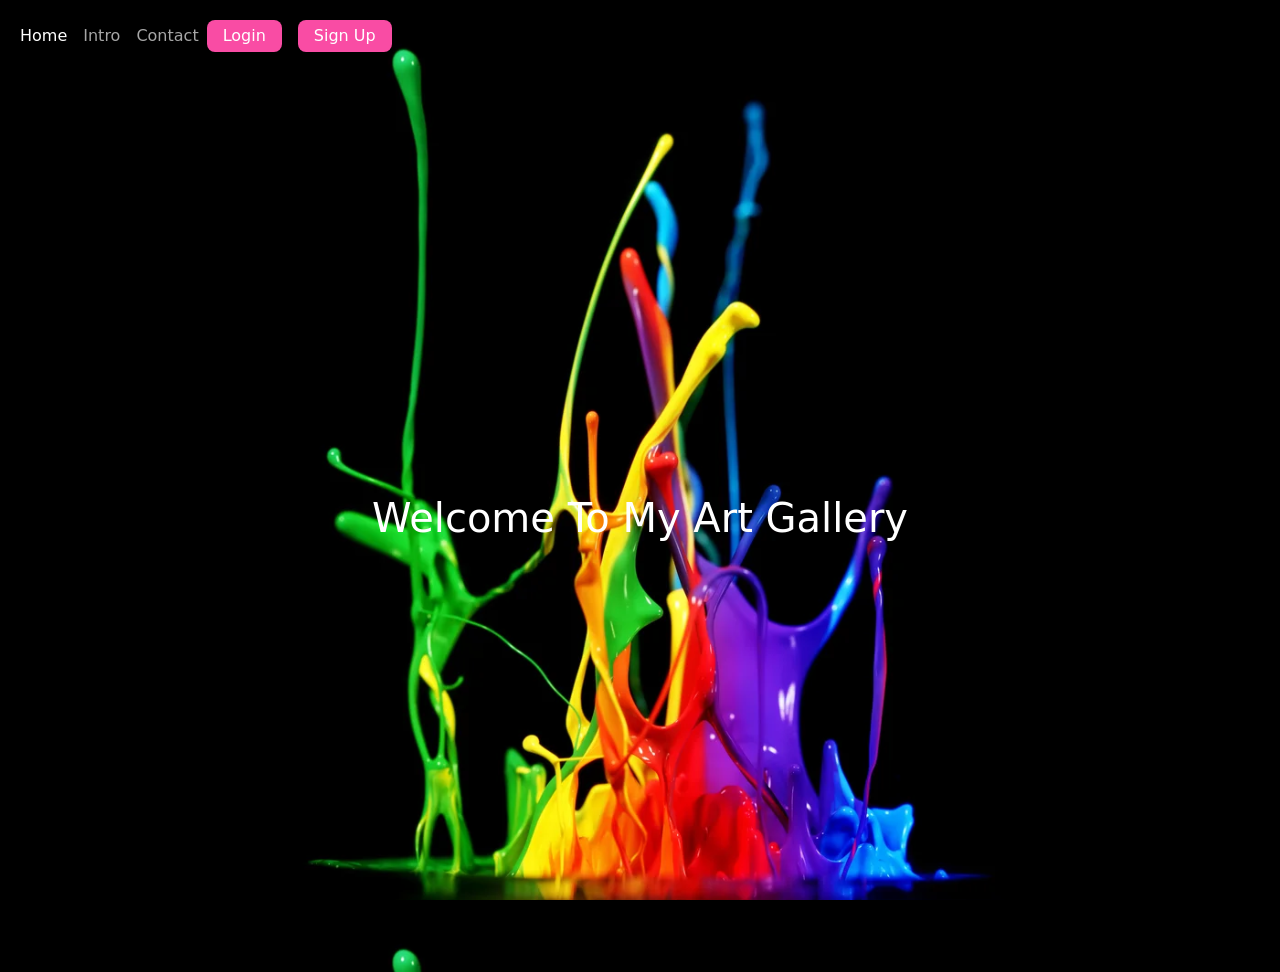
<file: index.html>
<!DOCTYPE html>
<html lang="en">

<head>
    <meta charset="UTF-8">
    <meta name="viewport" content="width=device-width, initial-scale=1.0">
    <link href="https://cdn.jsdelivr.net/npm/bootstrap@5.3.0/dist/css/bootstrap.min.css" rel="stylesheet"
        integrity="sha384-9ndCyUaIbzAi2FUVXJi0CjmCapSmO7SnpJef0486qhLnuZ2cdeRhO02iuK6FUUVM" crossorigin="anonymous">
    <script src="https://cdn.jsdelivr.net/npm/bootstrap@5.3.0/dist/js/bootstrap.bundle.min.js"
        integrity="sha384-geWF76RCwLtnZ8qwWowPQNguL3RmwHVBC9FhGdlKrxdiJJigb/j/68SIy3Te4Bkz"
        crossorigin="anonymous"></script>
    <link rel="stylesheet" href="res.css">
    <title>Responsive page</title>

</head>

<body class="vh-100 overflow-hidden">

    <nav class="navbar border-bottom-dark" data-bs-theme="dark">
        <!-- Navbar content -->

        <nav class="navbar navbar-expand-lg">
            <div class="container-fluid">
                <!-- <a class="navbar-brand" href="#">Navbar</a> -->
                <button class="navbar-toggler" type="button" data-bs-toggle="collapse"
                    data-bs-target="#navbarSupportedContent" aria-controls="navbarSupportedContent"
                    aria-expanded="false" aria-label="Toggle navigation">
                    <span class="navbar-toggler-icon"></span>
                </button>
                <div class="collapse navbar-collapse " id="navbarSupportedContent">
                    <ul
                        class="navbar-nav justify-content-center align-items-center pe-3 me-auto mb-2 mb-lg-0 ">
                        <li class="nav-item">
                            <a class="nav-link active" aria-current="page" href="home.html">Home</a>
                        </li>
                        <li class="nav-item">
                            <a class="nav-link" href="Intro.html">Intro</a>
                        </li>
                        <li class="nav-item">
                            <a class="nav-link" href="Contact.html">Contact</a>
                        </li>

                        <!-- </li> -->

                        <div class="d-flex justify-content-center align-items-center gap-3 hover-color-black">
                            <a href="login.html" class="text-white text-decoration-none px-3 py-1 rounded-3"
                                style="background-color: #f94ca4; ">Login</a>
                            <a href="#signup" class="text-white text-decoration-none px-3 py-1 rounded-3" style="background-color: #f94ca4;
                           
                            ">Sign Up</a>
                            </li>
                    </ul>

                </div>
            </div>
        </nav>



    </nav>


    
    <main>
        <section class="w-100 vh-100 d-flex flex-column justify-content-center align-items-center transition-0.5s">
            <h1 style="color:white;">Welcome To My Art Gallery</h1>
        
        </section>
    </main>

</body>

</html>
</file>
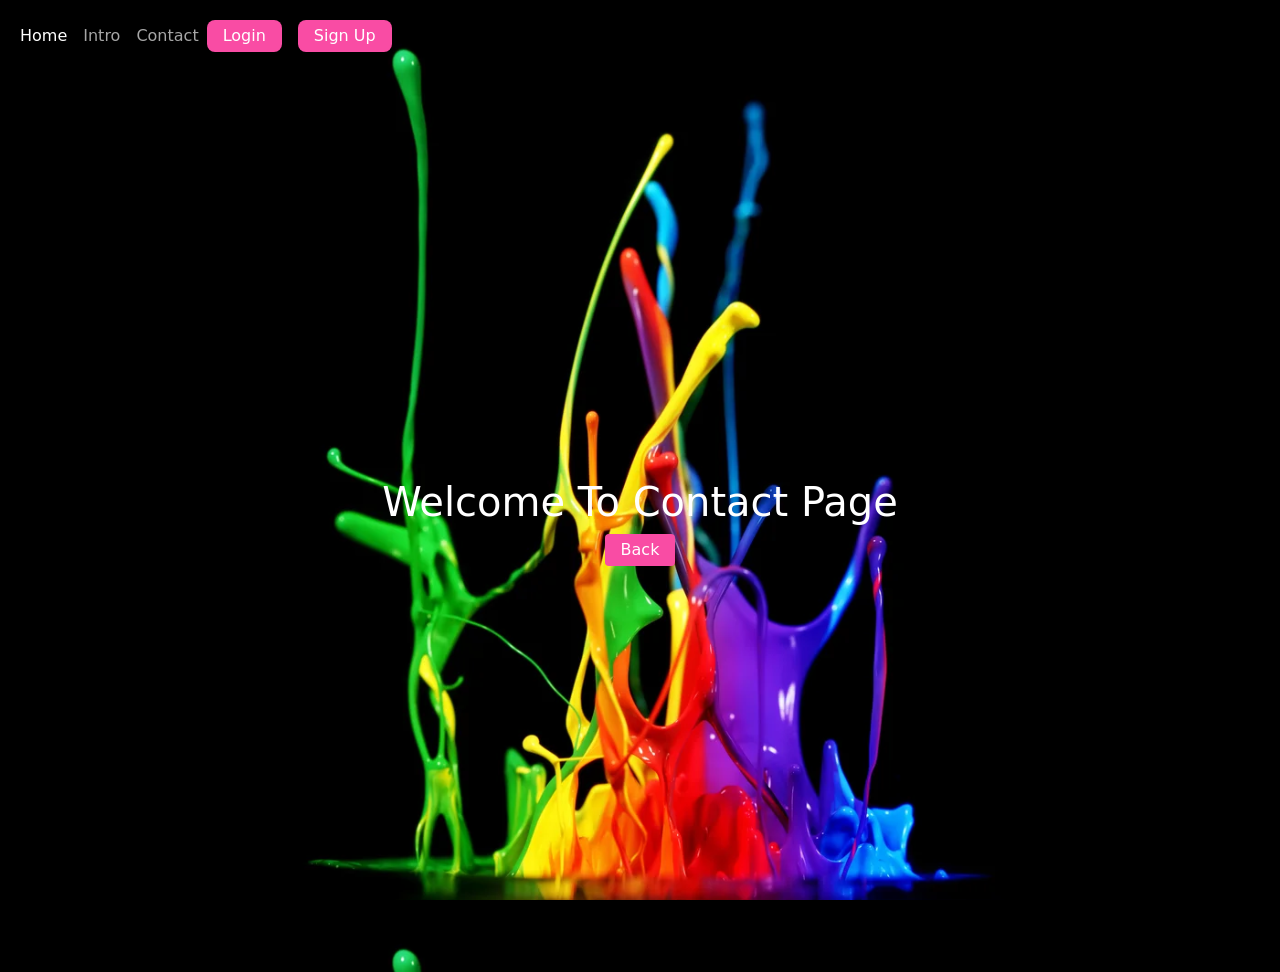
<file: Contact.html>
<!DOCTYPE html>
<html lang="en">

<head>
    <meta charset="UTF-8">
    <meta name="viewport" content="width=device-width, initial-scale=1.0">

    <link href="https://cdn.jsdelivr.net/npm/bootstrap@5.3.0/dist/css/bootstrap.min.css" rel="stylesheet"
        integrity="sha384-9ndCyUaIbzAi2FUVXJi0CjmCapSmO7SnpJef0486qhLnuZ2cdeRhO02iuK6FUUVM" crossorigin="anonymous">
    <script src="https://cdn.jsdelivr.net/npm/bootstrap@5.3.0/dist/js/bootstrap.bundle.min.js"
        integrity="sha384-geWF76RCwLtnZ8qwWowPQNguL3RmwHVBC9FhGdlKrxdiJJigb/j/68SIy3Te4Bkz"
        crossorigin="anonymous"></script>
    <link rel="stylesheet" href="res.css">
    <title>Contact Page</title>

    <!-- <style>
        a:hover {
            color: yellow;
          }
    </style> -->
</head>

<body class="vh-100 overflow-hidden">

    <nav class="navbar border-bottom-dark" data-bs-theme="dark">
        <!-- Navbar content -->

        <nav class="navbar navbar-expand-lg">
            <div class="container-fluid">
                <!-- <a class="navbar-brand" href="#">Navbar</a> -->
                <button class="navbar-toggler" type="button" data-bs-toggle="collapse"
                    data-bs-target="#navbarSupportedContent" aria-controls="navbarSupportedContent"
                    aria-expanded="false" aria-label="Toggle navigation">
                    <span class="navbar-toggler-icon"></span>
                </button>
                <div class="collapse navbar-collapse " id="navbarSupportedContent">
                    <ul class="navbar-nav me-auto mb-2 mb-lg-0 ">
                        <li class="nav-item">
                            <a class="nav-link active" aria-current="page" href="home.html">Home</a>
                        </li>
                        <li class="nav-item">
                            <a class="nav-link" href="Intro.html">Intro</a>
                        </li>
                        <li class="nav-item">
                            <a class="nav-link" href="Contact.html">Contact</a>
                        </li>
                        <!-- </li> -->

                        <div class="d-flex justify-content-center align-items-center gap-3 hover-color-black">
                            <a href="login.html" class="text-white text-decoration-none px-3 py-1 rounded-3"
                                style="background-color: #f94ca4; ">Login</a>
                            <a href="#signup" class="text-white text-decoration-none px-3 py-1 rounded-3" style="background-color: #f94ca4;
                           
                            ">Sign Up</a>
                            </li>
                    </ul>

                </div>
            </div>
        </nav>



    </nav>

    <main>
        <section class="w-100 vh-100 d-flex flex-column justify-content-center align-items-center">
            <h1 style="color: white;">Welcome To Contact Page</h1>
            <a href="/index.html" class="text-white rounded-1 text-decoration-none px-3 py-1" style="background-color: #f94ca4;
                           
            ">Back</a>
        </section>
    </main>

</body>

</html>
</file>
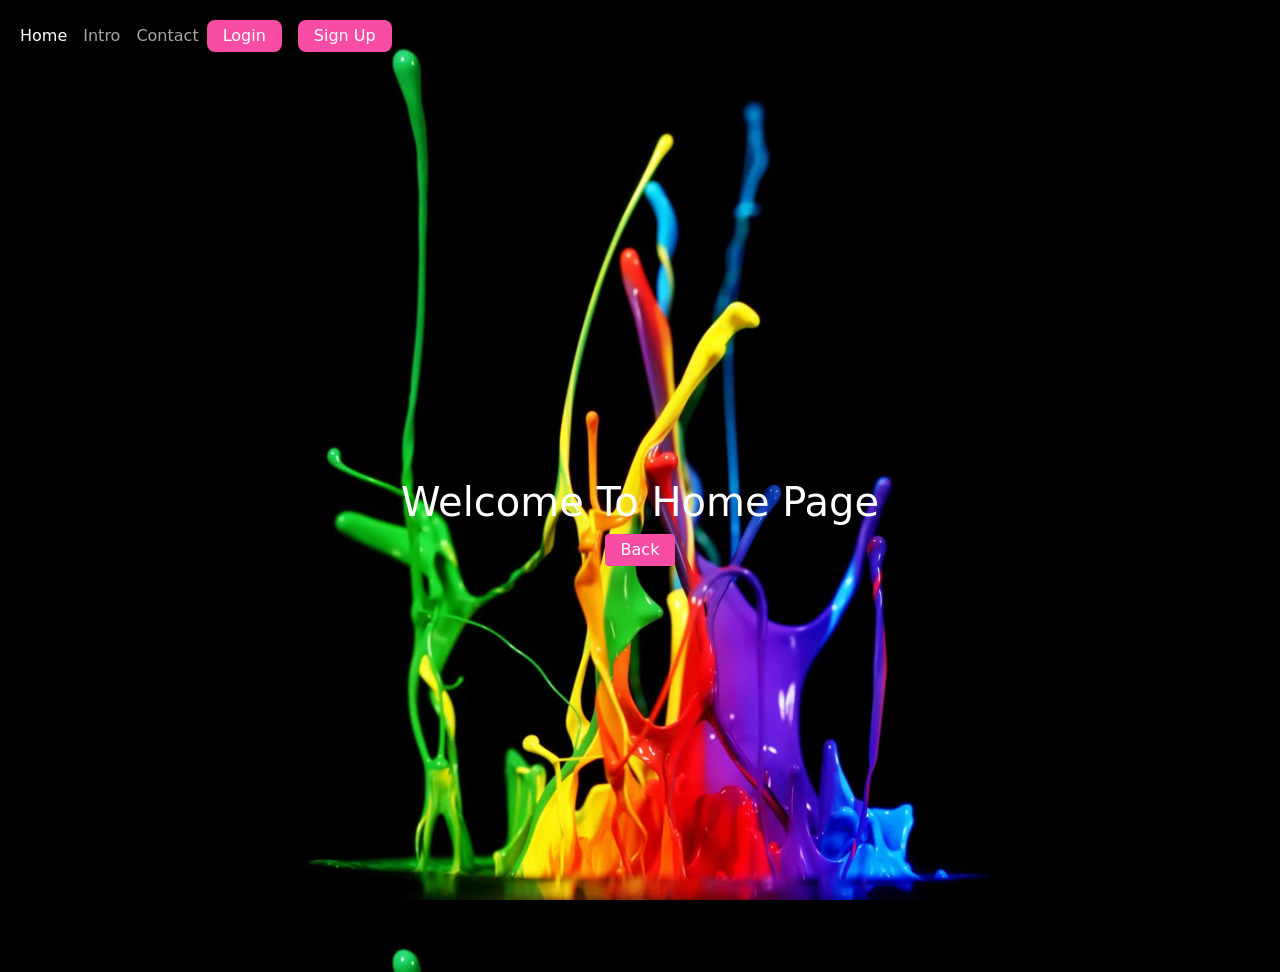
<file: home.html>
<!DOCTYPE html>
<html lang="en">
<head>
    <meta charset="UTF-8">
    <meta name="viewport" content="width=device-width, initial-scale=1.0">
    <link href="https://cdn.jsdelivr.net/npm/bootstrap@5.3.0/dist/css/bootstrap.min.css" rel="stylesheet"
    integrity="sha384-9ndCyUaIbzAi2FUVXJi0CjmCapSmO7SnpJef0486qhLnuZ2cdeRhO02iuK6FUUVM" crossorigin="anonymous">
<script src="https://cdn.jsdelivr.net/npm/bootstrap@5.3.0/dist/js/bootstrap.bundle.min.js"
    integrity="sha384-geWF76RCwLtnZ8qwWowPQNguL3RmwHVBC9FhGdlKrxdiJJigb/j/68SIy3Te4Bkz"
    crossorigin="anonymous"></script>
    <link rel="stylesheet" href="res.css">
    <title>home page</title>

    <!-- <style>
        .back{
            background-color: rgb(240, 190, 222);
            color: black;
            font-weight: bold;
        }
    </style> -->
</head>
<body class="vh-100 overflow-hidden">
   

    <nav class="navbar border-bottom-dark" data-bs-theme="dark">
        <!-- Navbar content -->

        <nav class="navbar navbar-expand-lg">
            <div class="container-fluid">
                <!-- <a class="navbar-brand" href="#">Navbar</a> -->
                <button class="navbar-toggler" type="button" data-bs-toggle="collapse"
                    data-bs-target="#navbarSupportedContent" aria-controls="navbarSupportedContent"
                    aria-expanded="false" aria-label="Toggle navigation">
                    <span class="navbar-toggler-icon"></span>
                </button>
                <div class="collapse navbar-collapse " id="navbarSupportedContent">
                    <ul class="navbar-nav justify-content-center align-items-center pe-3 me-auto mb-2 mb-lg-0 ">
                        <li class="nav-item">
                            <a class="nav-link active" aria-current="page" href="home.html">Home</a>
                        </li>
                        <li class="nav-item">
                            <a class="nav-link" href="Intro.html">Intro</a>
                        </li>
                        <li class="nav-item">
                            <a class="nav-link" href="Contact.html">Contact</a>
                        </li>
                        <!-- </li> -->

                        <div class="d-flex justify-content-center align-items-center gap-3 hover-color-black">
                            <a href="login.html" class="text-white text-decoration-none px-3 py-1 rounded-3"
                                style="background-color: #f94ca4; ">Login</a>
                            <a href="#signup" class="text-white text-decoration-none px-3 py-1 rounded-3" style="background-color: #f94ca4;
                           
                            ">Sign Up</a>
                            </li>
                    </ul>

                </div>
            </div>
        </nav>
    </nav>



    <main>
        <section class="w-100 vh-100 d-flex flex-column justify-content-center align-items-center">
            <h1 style="color: white;">Welcome To Home Page</h1>
            <a href="/index.html" class="text-white rounded-1 text-decoration-none px-3 py-1" style="background-color: #f94ca4;
                           
                ">Back</a>
        </section>
    </main>
   
</body>
</html>
</file>
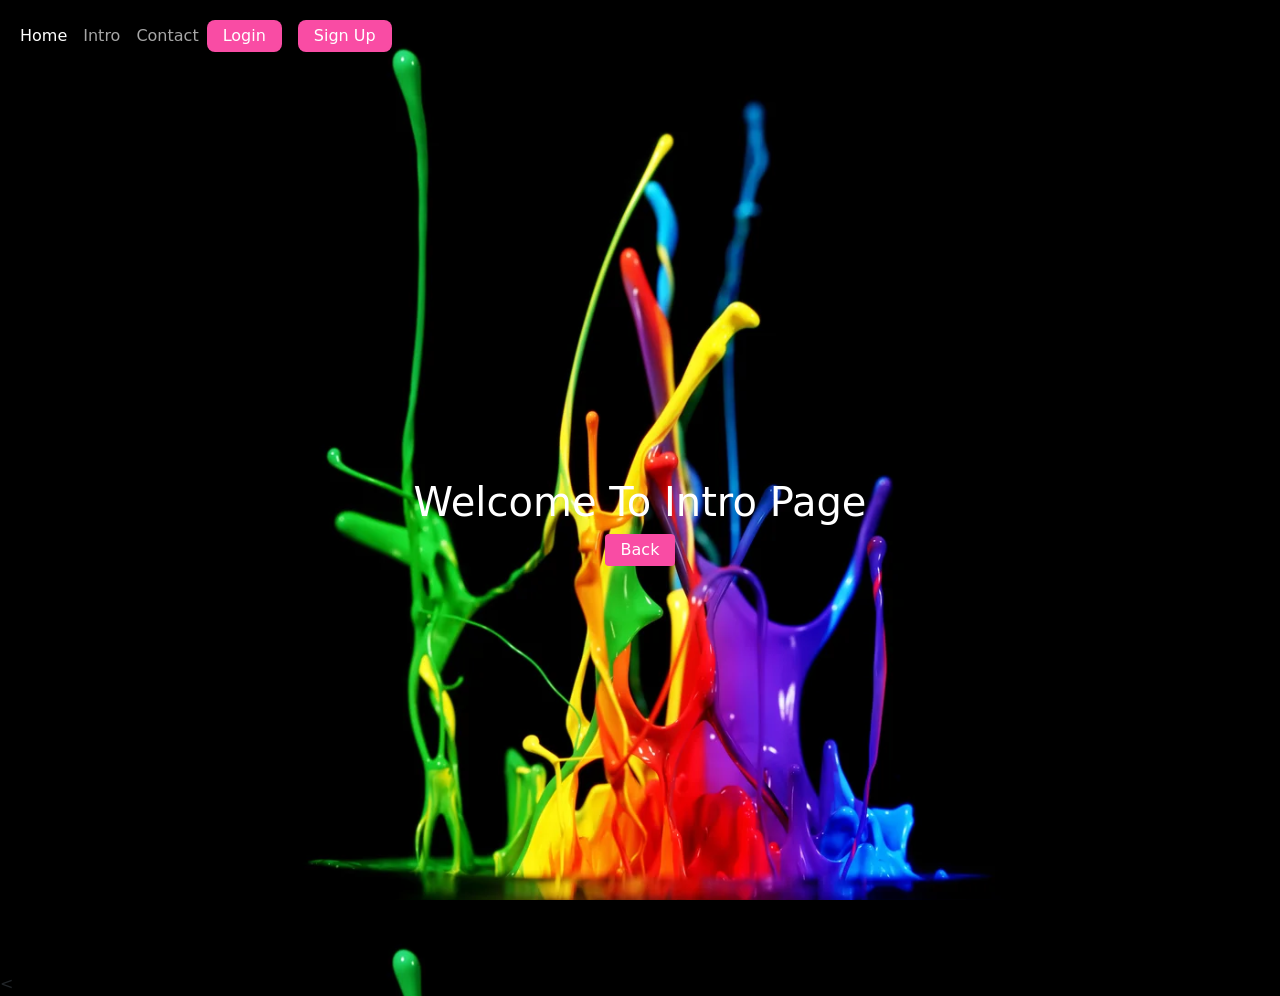
<file: Intro.html>
<!DOCTYPE html>
<html lang="en">

<head>
    <meta charset="UTF-8">
    <meta name="viewport" content="width=device-width, initial-scale=1.0">
    <link href="https://cdn.jsdelivr.net/npm/bootstrap@5.3.0/dist/css/bootstrap.min.css" rel="stylesheet"
        integrity="sha384-9ndCyUaIbzAi2FUVXJi0CjmCapSmO7SnpJef0486qhLnuZ2cdeRhO02iuK6FUUVM" crossorigin="anonymous">
    <script src="https://cdn.jsdelivr.net/npm/bootstrap@5.3.0/dist/js/bootstrap.bundle.min.js"
        integrity="sha384-geWF76RCwLtnZ8qwWowPQNguL3RmwHVBC9FhGdlKrxdiJJigb/j/68SIy3Te4Bkz"
        crossorigin="anonymous"></script>
    <link rel="stylesheet" href="res.css">
    <title>Intro</title>
    <!-- <style>
        .back {
            background-color: rgb(240, 190, 222);
            color: black;
            font-weight: bold;
        }
    </style> -->
</head>

<body class="vh-100 overflow-hidden">



    <nav class="navbar border-bottom-dark" data-bs-theme="dark">
        <!-- Navbar content -->

        <nav class="navbar navbar-expand-lg">
            <div class="container-fluid">
                <!-- <a class="navbar-brand" href="#">Navbar</a> -->
                <button class="navbar-toggler" type="button" data-bs-toggle="collapse"
                    data-bs-target="#navbarSupportedContent" aria-controls="navbarSupportedContent"
                    aria-expanded="false" aria-label="Toggle navigation">
                    <span class="navbar-toggler-icon"></span>
                </button>
                <div class="collapse navbar-collapse " id="navbarSupportedContent">
                    <ul class="navbar-nav align-items-center pe-3 me-auto mb-2 mb-lg-0 ">
                        <li class="nav-item">
                            <a class="nav-link active" aria-current="page" href="home.html">Home</a>
                        </li>
                        <li class="nav-item">
                            <a class="nav-link" href="Intro.html">Intro</a>
                        </li>
                        <li class="nav-item">
                            <a class="nav-link" href="Contact.html">Contact</a>
                        </li>
                        <!-- </li> -->

                        <div class="d-flex justify-content-center align-items-center gap-3 hover-color-black">
                            <a href="login.html" class="text-white text-decoration-none px-3 py-1 rounded-3"
                                style="background-color: #f94ca4; ">Login</a>
                            <a href="#signup" class="text-white text-decoration-none px-3 py-1 rounded-3" style="background-color: #f94ca4;
                           
                            ">Sign Up</a>
                            </li>
                    </ul>

                </div>
            </div>
        </nav>



    </nav>


    <main>
        <section class="w-100 vh-100 d-flex flex-column justify-content-center align-items-center">
            <h1 style="color: white;">Welcome To Intro Page</h1>
            <a href="/index.html" class="text-white rounded-1 text-decoration-none px-3 py-1" style="background-color: #f94ca4;
                           
                ">Back</a>
        </section>
    </main>
    
        
    

    < </body>

</html>
</file>
<file: res.css>
body{
    background: url('image/color.webp')rgba(0, 0, 0, 0);
    background-blend-mode: multiply;
    background-position: center;
    background-size: cover;
    background-repeat: repeat;
}
/* 
.btn-btn-primary{
    margin-top:10px ;
}
 */

 .login:hover{
    background-color: black;
 }
</file>
